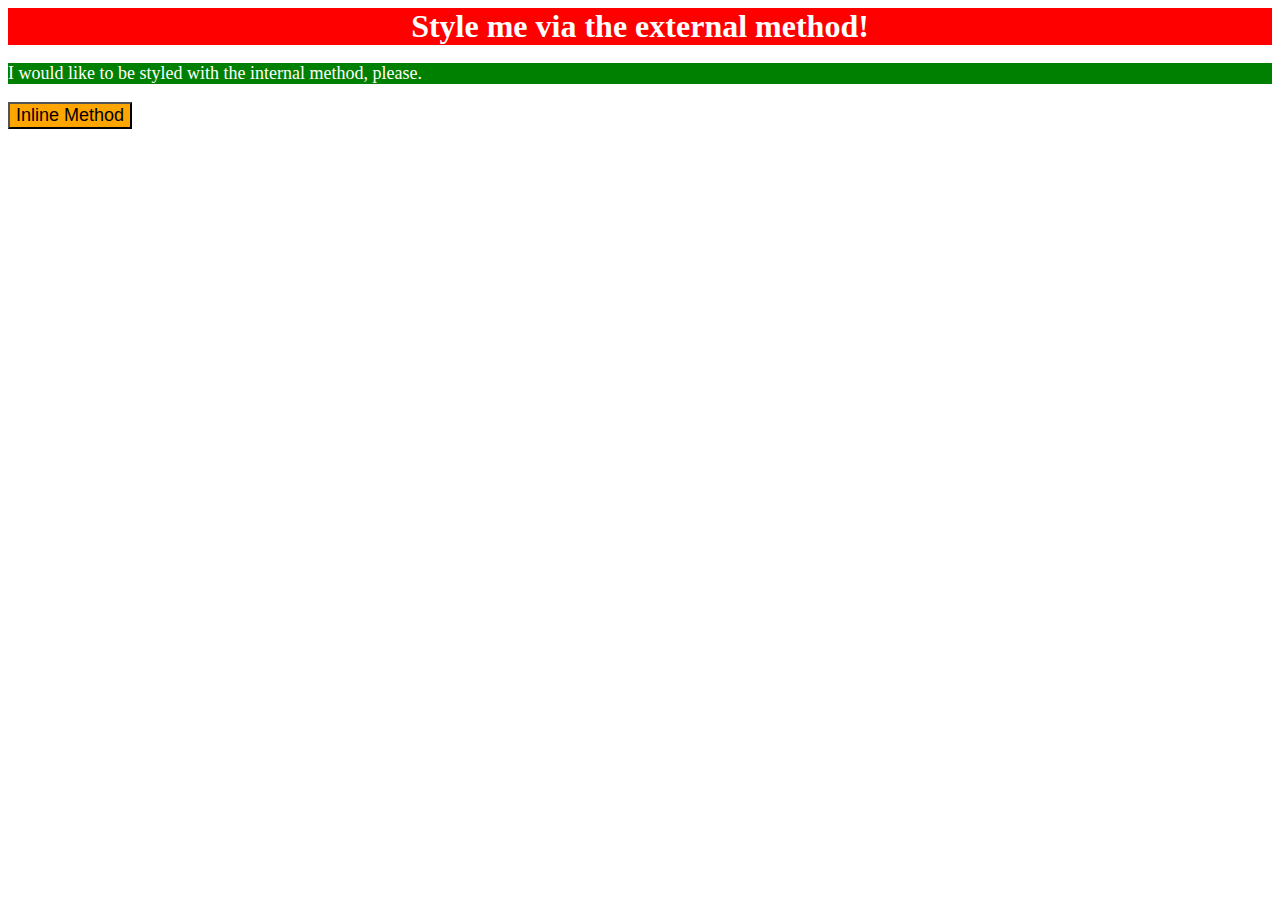
<file: foundations/intro-to-css/01-css-methods/index.html>
<!DOCTYPE html>
<html lang="en">
  <head>
    <link rel="stylesheet" href="styles.css">
    <style>
      p {
        background-color: green;
        color: white;
        font-size: 18px;
      }
    </style>
    <meta charset="UTF-8">
    <meta http-equiv="X-UA-Compatible" content="IE=edge">
    <meta name="viewport" content="width=device-width, initial-scale=1.0">
    <title>Methods for Adding CSS</title>
  </head>
  <body>
    <div>Style me via the external method!</div>
    <p> I would like to be styled with the internal method, please.</p>
    <button style="background-color: orange; font-size: 18px;">Inline Method</button>
  </body>
</html>
</file>
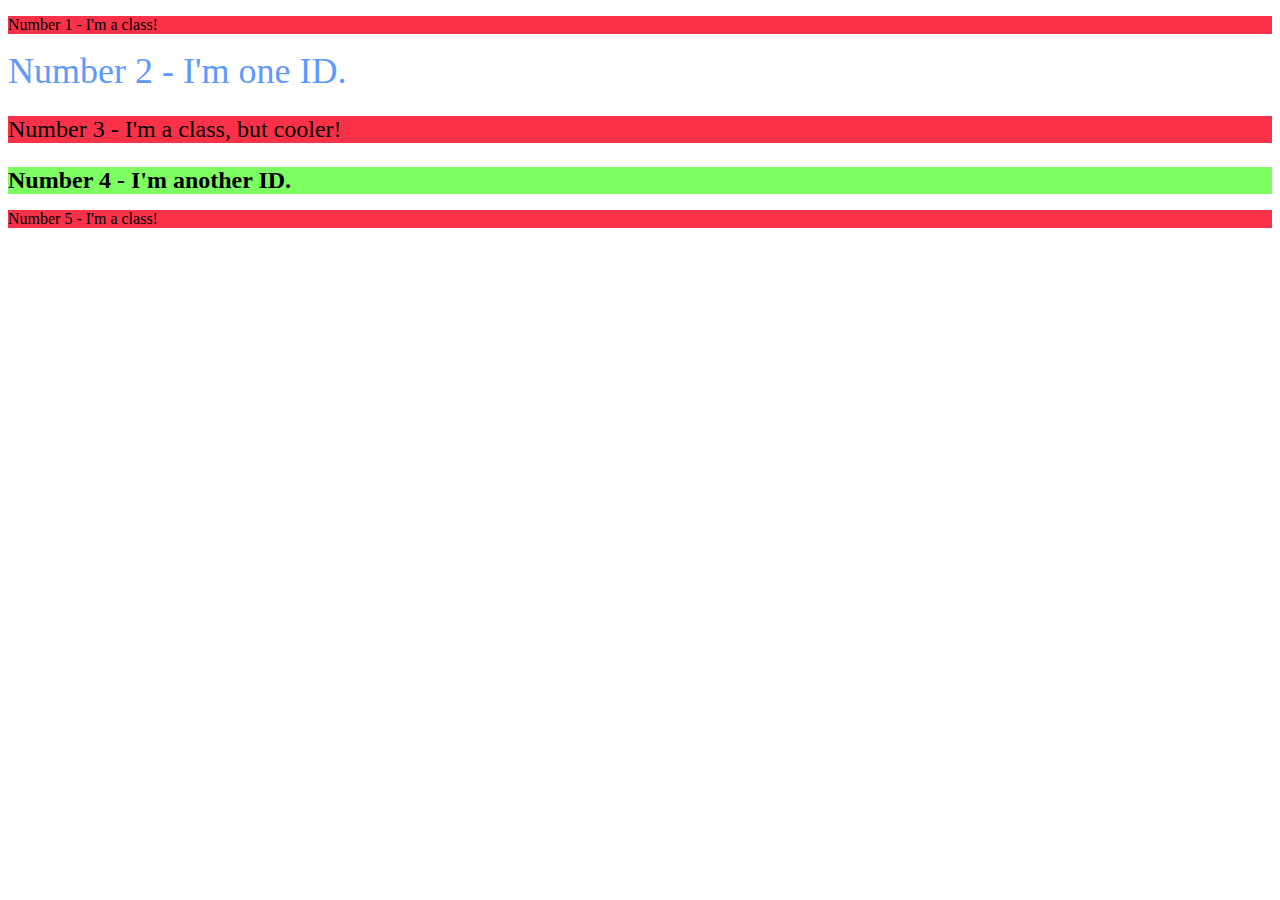
<file: foundations/intro-to-css/02-class-id-selectors/index.html>
<!DOCTYPE html>
<html lang="en">
  <head>
    <meta charset="UTF-8">
    <meta http-equiv="X-UA-Compatible" content="IE=edge">
    <meta name="viewport" content="width=device-width, initial-scale=1.0">
    <title>Class and ID Selectors</title>
    <link rel="stylesheet" href="style.css">
  </head>
  <body>
    <p class="odd">Number 1 - I'm a class!</p>
    <div id="second">Number 2 - I'm one ID.</div>
    <p class="odd third">Number 3 - I'm a class, but cooler!</p>
    <div id="fourth">Number 4 - I'm another ID.</div>
    <p class="odd">Number 5 - I'm a class!</p>
  </body>
</html>
</file>
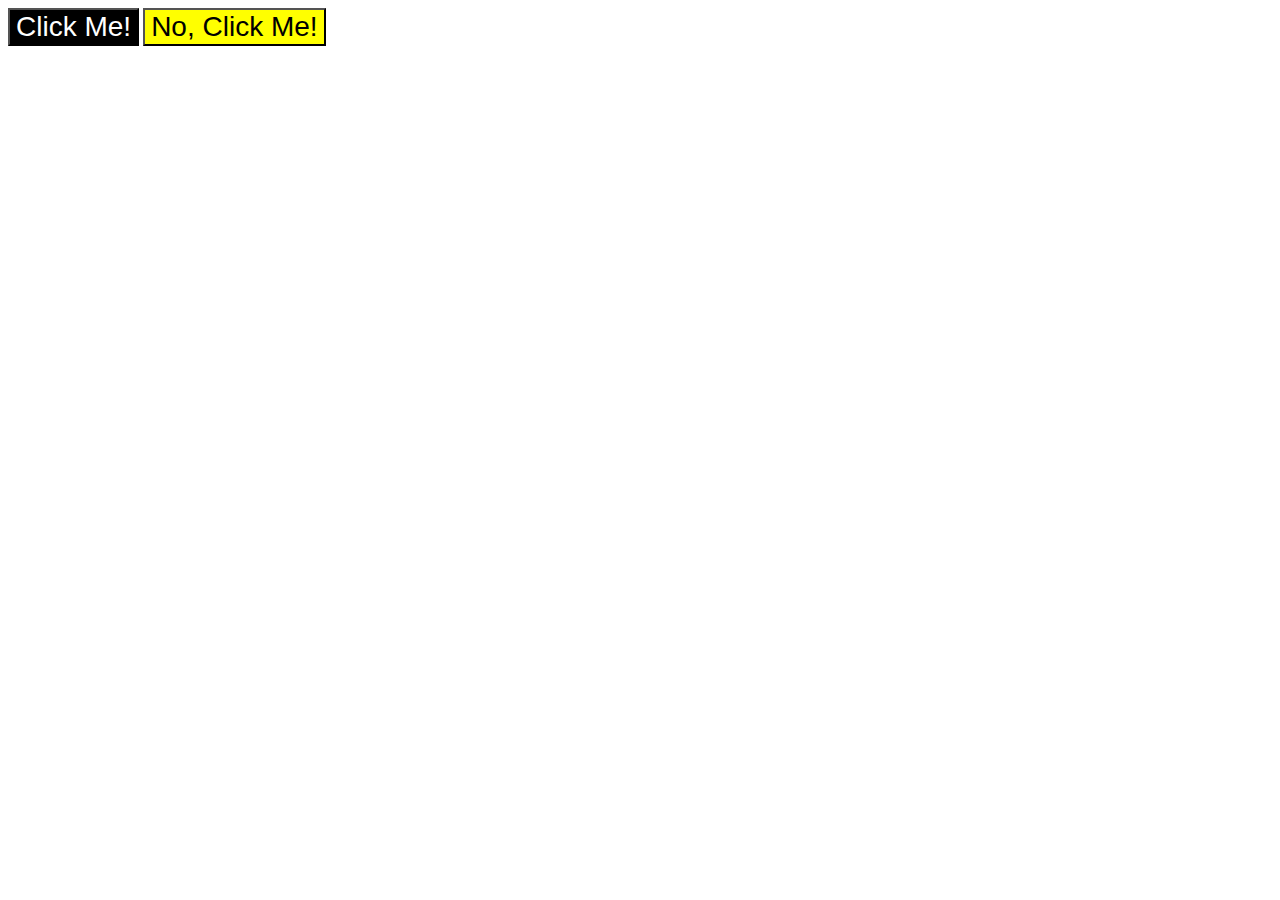
<file: foundations/intro-to-css/03-grouping-selectors/index.html>
<!DOCTYPE html>
<html lang="en">
  <head>
    <meta charset="UTF-8">
    <meta http-equiv="X-UA-Compatible" content="IE=edge">
    <meta name="viewport" content="width=device-width, initial-scale=1.0">
    <title>Grouping Selectors</title>
    <link rel="stylesheet" href="style.css">
  </head>
  <body>
    <button class="button" id="click">Click Me!</button>
    <button class="button" id="cheesy">No, Click Me!</button>
  </body>
</html>
</file>
<file: foundations/intro-to-css/01-css-methods/styles.css>
div{
    background-color: red;
    color: white;
    font-size: 32px;
    text-align: center;
    font-weight: 700;
}
</file>
<file: foundations/intro-to-css/02-class-id-selectors/style.css>
.odd{
    background-color: rgb(250, 50, 73);
    font: Verdana, DeJaVu Sans, sans-serif;
}
#second{
    color: #5e99ff;
    font-size: 36px;
}
.third{
    font-size: 24px;
}
#fourth{
    font-size: 24px;
    background-color: hsl(109, 100%, 69%);
    font-weight: 700;
}
</file>
<file: foundations/intro-to-css/03-grouping-selectors/style.css>
.button{
    font-size: 28px;
    font: Helvetica, Times New Roman, sans-serif;
}
#click{
    background-color: black;
    color: white;
}
#cheesy{
    background-color: yellow;
    color: black;
}
</file>
